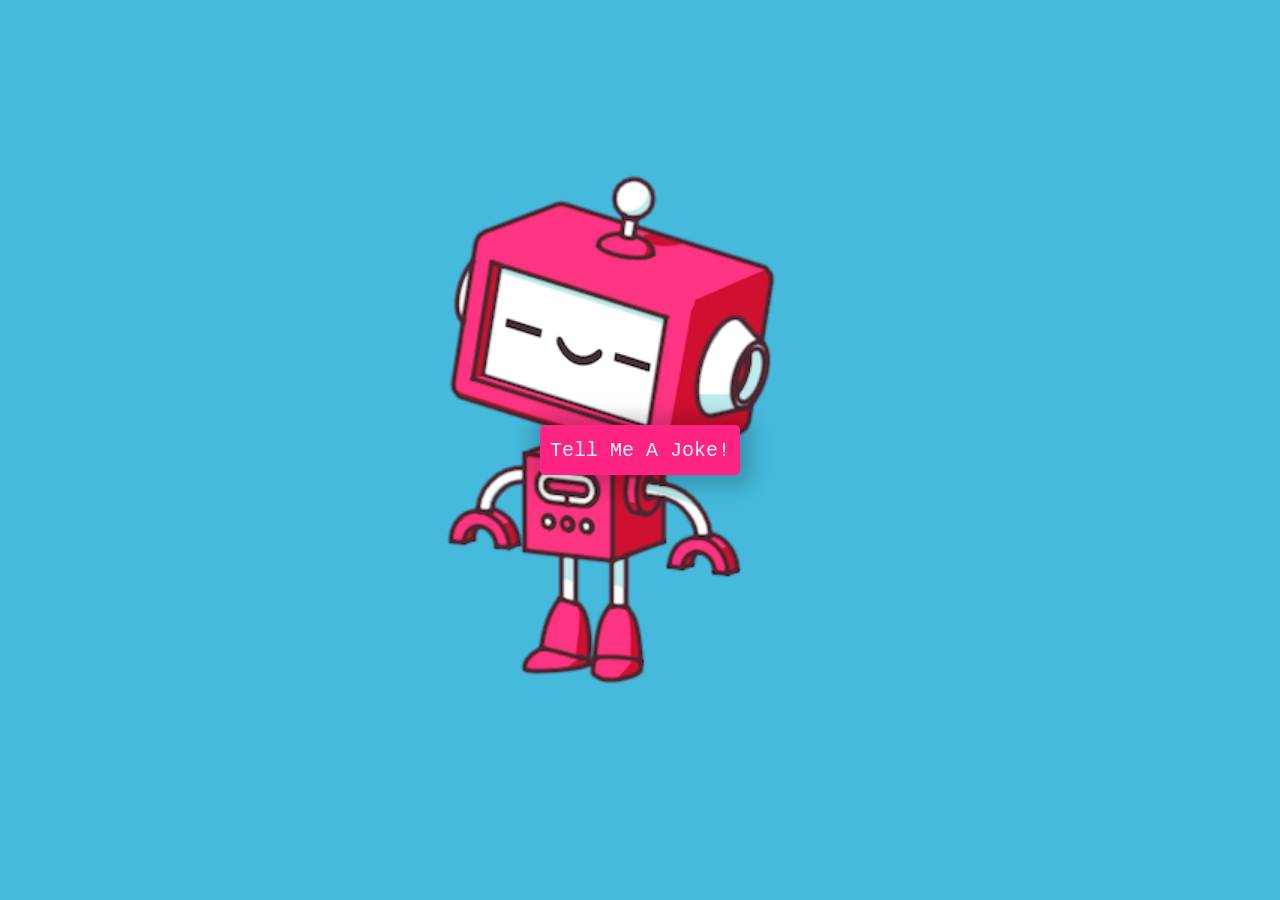
<file: index.html>
<!DOCTYPE html>
<html lang="en">

<head>
    <meta charset="UTF-8">
    <meta name="viewport" content="width=device-width, initial-scale=1.0">
    <title>Joke Teller</title>
    <link rel="icon" type="image/png" href="favicon-32x32.png">
    <link rel="stylesheet" href="style.css">
</head>

<body>
    <div class="container">
        <button id="button">Tell Me A Joke!</button>
        <audio id="audio" controls hidden></audio>
    </div>

    <!-- Script -->
    <script src="voiceRSS.js"></script>
    <script src="script.js"></script>
</body>

</html>
</file>
<file: style.css>
/* ROBOT.GIF from Giphy - https://giphy.com/gifs/robot-cinema-4d-eyedesyn-3o7abtn7DuREEpsyWY */

html {
  box-sizing: border-box;
}

body {
  margin: 0;
  background: #45badd;

}

.container {
  height: 100vh;
  width: 100vw;
  display: flex;
  justify-content: center;
  align-items: center;
  flex-direction: column;
  background: url('./robot.gif');
  background-size: contain; /* means robot should be fully visible on screen, contained */
  background-position: left center;
  background-repeat: no-repeat;
}
a {
  cursor: pointer;
  outline: none; /* no blue outline on button on click */
  width:  200px;
  text-decoration: none;

  height: 50px;
  font-family: 'Courier New', Courier, monospace;
  font-size: 20px;
  color: whitesmoke;

}

button {
  cursor: pointer;
  outline: none; /* no blue outline on button on click */
  width:  200px;

  height: 50px;
  font-family: 'Courier New', Courier, monospace;
  font-size: 20px;
  color: whitesmoke;
  background: #ff2483;
  border: none;
  border-radius: 5px;
  box-shadow: 2px 2px 20px 10px rgba(0, 0, 0, 0.2);
}

button:hover {

  filter: brightness(95%); /* make 5% darker on hover */

}

button:active {
  transform: scale(0.98);
}

button:disabled {
  cursor: default;
  filter: (30%);
}


/* Media queries: Tablet or smaller */
@media screen and (max-width: 1000px) {

  .container {
    background-size: cover;
    background-position: center center;
  }

  button {
    box-shadow: 5px 2px 30px 20px rgba(0, 0, 0, 0.4);

    /* position button below robot body on mobile */
    position: relative;
    top: 200px;
    right: 15px;
  }
}
</file>
